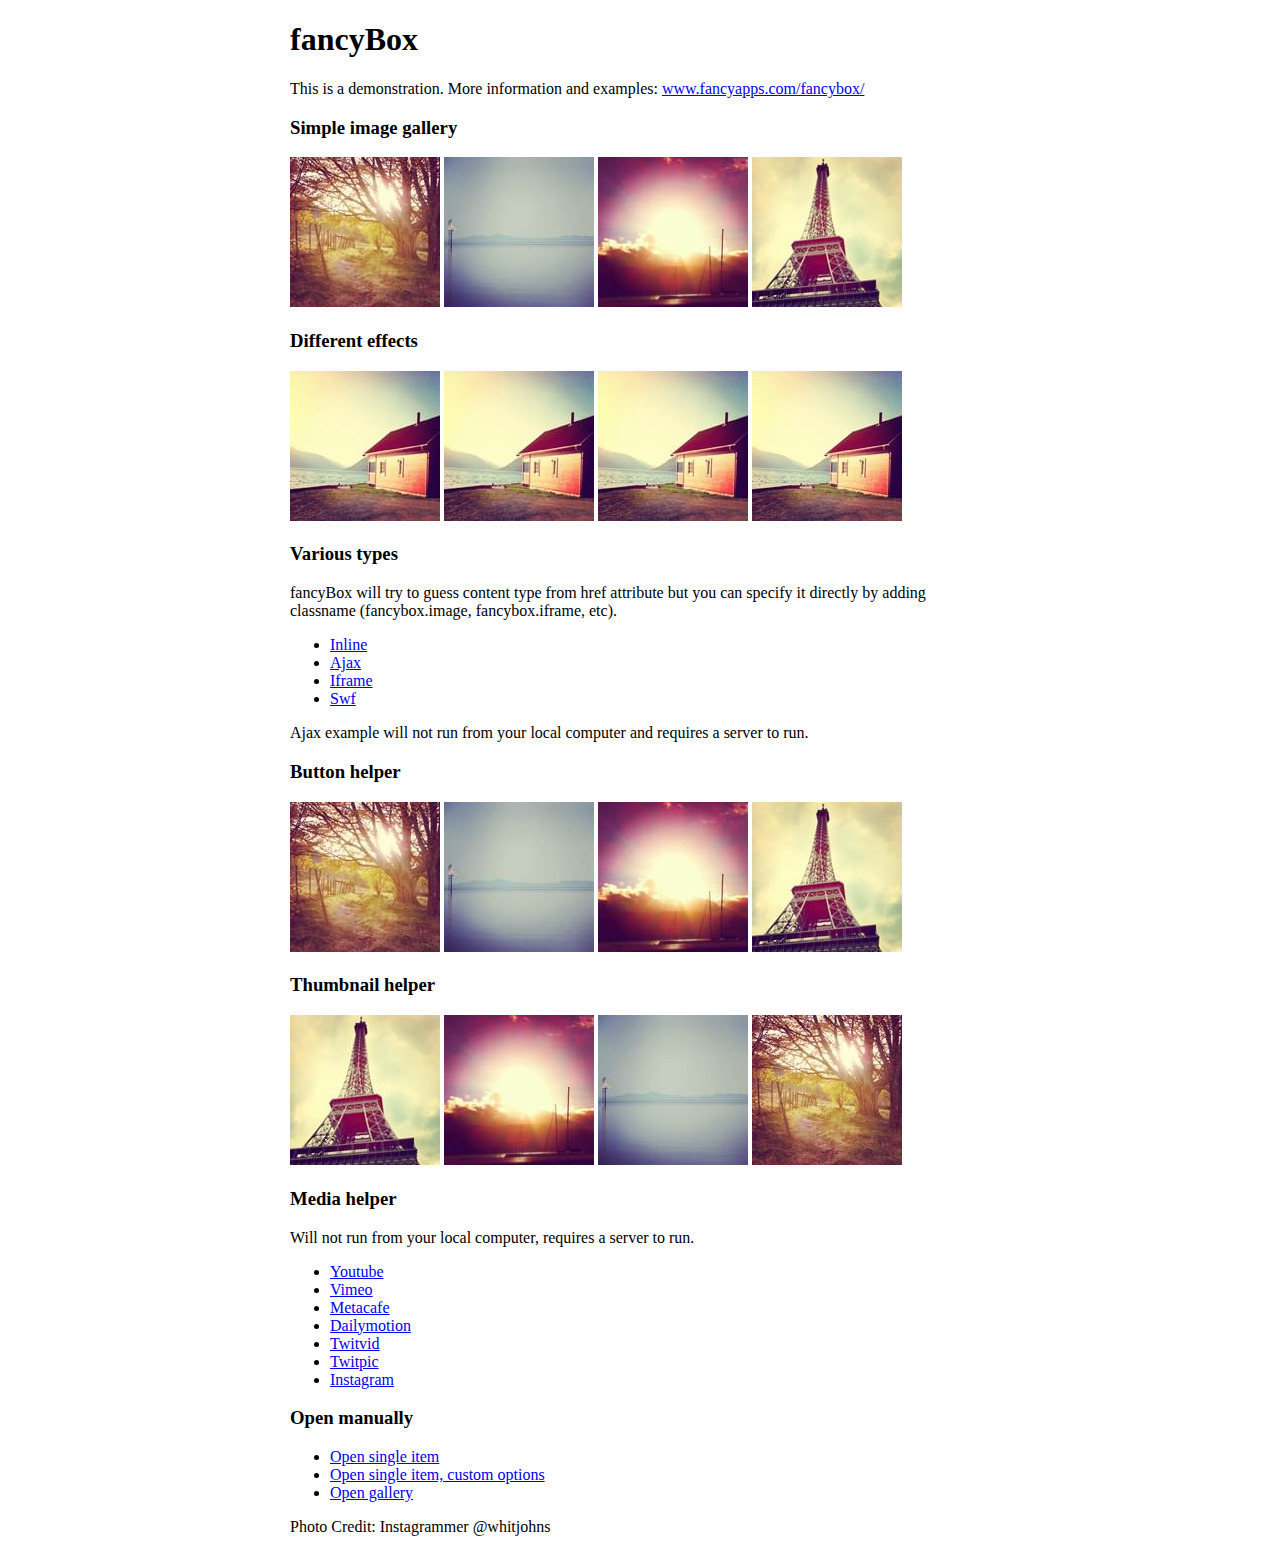
<file: MATERIALES/fancyBox-master/demo/index.html>
<!DOCTYPE html>
<html>
<head>
	<title>fancyBox - Fancy jQuery Lightbox Alternative | Demonstration</title>
	<meta http-equiv="Content-Type" content="text/html; charset=UTF-8" />

	<!-- Add jQuery library -->
	<script type="text/javascript" src="../lib/jquery-1.10.2.min.js"></script>

	<!-- Add mousewheel plugin (this is optional) -->
	<script type="text/javascript" src="../lib/jquery.mousewheel.pack.js?v=3.1.3"></script>

	<!-- Add fancyBox main JS and CSS files -->
	<script type="text/javascript" src="../source/jquery.fancybox.pack.js?v=2.1.5"></script>
	<link rel="stylesheet" type="text/css" href="../source/jquery.fancybox.css?v=2.1.5" media="screen" />

	<!-- Add Button helper (this is optional) -->
	<link rel="stylesheet" type="text/css" href="../source/helpers/jquery.fancybox-buttons.css?v=1.0.5" />
	<script type="text/javascript" src="../source/helpers/jquery.fancybox-buttons.js?v=1.0.5"></script>

	<!-- Add Thumbnail helper (this is optional) -->
	<link rel="stylesheet" type="text/css" href="../source/helpers/jquery.fancybox-thumbs.css?v=1.0.7" />
	<script type="text/javascript" src="../source/helpers/jquery.fancybox-thumbs.js?v=1.0.7"></script>

	<!-- Add Media helper (this is optional) -->
	<script type="text/javascript" src="../source/helpers/jquery.fancybox-media.js?v=1.0.6"></script>

	<script type="text/javascript">
		$(document).ready(function() {
			/*
			 *  Simple image gallery. Uses default settings
			 */

			$('.fancybox').fancybox();

			/*
			 *  Different effects
			 */

			// Change title type, overlay closing speed
			$(".fancybox-effects-a").fancybox({
				helpers: {
					title : {
						type : 'outside'
					},
					overlay : {
						speedOut : 0
					}
				}
			});

			// Disable opening and closing animations, change title type
			$(".fancybox-effects-b").fancybox({
				openEffect  : 'none',
				closeEffect	: 'none',

				helpers : {
					title : {
						type : 'over'
					}
				}
			});

			// Set custom style, close if clicked, change title type and overlay color
			$(".fancybox-effects-c").fancybox({
				wrapCSS    : 'fancybox-custom',
				closeClick : true,

				openEffect : 'none',

				helpers : {
					title : {
						type : 'inside'
					},
					overlay : {
						css : {
							'background' : 'rgba(238,238,238,0.85)'
						}
					}
				}
			});

			// Remove padding, set opening and closing animations, close if clicked and disable overlay
			$(".fancybox-effects-d").fancybox({
				padding: 0,

				openEffect : 'elastic',
				openSpeed  : 150,

				closeEffect : 'elastic',
				closeSpeed  : 150,

				closeClick : true,

				helpers : {
					overlay : null
				}
			});

			/*
			 *  Button helper. Disable animations, hide close button, change title type and content
			 */

			$('.fancybox-buttons').fancybox({
				openEffect  : 'none',
				closeEffect : 'none',

				prevEffect : 'none',
				nextEffect : 'none',

				closeBtn  : false,

				helpers : {
					title : {
						type : 'inside'
					},
					buttons	: {}
				},

				afterLoad : function() {
					this.title = 'Image ' + (this.index + 1) + ' of ' + this.group.length + (this.title ? ' - ' + this.title : '');
				}
			});


			/*
			 *  Thumbnail helper. Disable animations, hide close button, arrows and slide to next gallery item if clicked
			 */

			$('.fancybox-thumbs').fancybox({
				prevEffect : 'none',
				nextEffect : 'none',

				closeBtn  : false,
				arrows    : false,
				nextClick : true,

				helpers : {
					thumbs : {
						width  : 50,
						height : 50
					}
				}
			});

			/*
			 *  Media helper. Group items, disable animations, hide arrows, enable media and button helpers.
			*/
			$('.fancybox-media')
				.attr('rel', 'media-gallery')
				.fancybox({
					openEffect : 'none',
					closeEffect : 'none',
					prevEffect : 'none',
					nextEffect : 'none',

					arrows : false,
					helpers : {
						media : {},
						buttons : {}
					}
				});

			/*
			 *  Open manually
			 */

			$("#fancybox-manual-a").click(function() {
				$.fancybox.open('1_b.jpg');
			});

			$("#fancybox-manual-b").click(function() {
				$.fancybox.open({
					href : 'iframe.html',
					type : 'iframe',
					padding : 5
				});
			});

			$("#fancybox-manual-c").click(function() {
				$.fancybox.open([
					{
						href : '1_b.jpg',
						title : 'My title'
					}, {
						href : '2_b.jpg',
						title : '2nd title'
					}, {
						href : '3_b.jpg'
					}
				], {
					helpers : {
						thumbs : {
							width: 75,
							height: 50
						}
					}
				});
			});


		});
	</script>
	<style type="text/css">
		.fancybox-custom .fancybox-skin {
			box-shadow: 0 0 50px #222;
		}

		body {
			max-width: 700px;
			margin: 0 auto;
		}
	</style>
</head>
<body>
	<h1>fancyBox</h1>

	<p>This is a demonstration. More information and examples: <a href="http://fancyapps.com/fancybox/">www.fancyapps.com/fancybox/</a></p>

	<h3>Simple image gallery</h3>
	<p>
		<a class="fancybox" href="1_b.jpg" data-fancybox-group="gallery" title="Lorem ipsum dolor sit amet"><img src="1_s.jpg" alt="" /></a>

		<a class="fancybox" href="2_b.jpg" data-fancybox-group="gallery" title="Etiam quis mi eu elit temp"><img src="2_s.jpg" alt="" /></a>

		<a class="fancybox" href="3_b.jpg" data-fancybox-group="gallery" title="Cras neque mi, semper leon"><img src="3_s.jpg" alt="" /></a>

		<a class="fancybox" href="4_b.jpg" data-fancybox-group="gallery" title="Sed vel sapien vel sem uno"><img src="4_s.jpg" alt="" /></a>
	</p>

	<h3>Different effects</h3>
	<p>
		<a class="fancybox-effects-a" href="5_b.jpg" title="Lorem ipsum dolor sit amet, consectetur adipiscing elit"><img src="5_s.jpg" alt="" /></a>

		<a class="fancybox-effects-b" href="5_b.jpg" title="Lorem ipsum dolor sit amet, consectetur adipiscing elit"><img src="5_s.jpg" alt="" /></a>

		<a class="fancybox-effects-c" href="5_b.jpg" title="Lorem ipsum dolor sit amet, consectetur adipiscing elit"><img src="5_s.jpg" alt="" /></a>

		<a class="fancybox-effects-d" href="5_b.jpg" title="Lorem ipsum dolor sit amet, consectetur adipiscing elit"><img src="5_s.jpg" alt="" /></a>
	</p>

	<h3>Various types</h3>
	<p>
		fancyBox will try to guess content type from href attribute but you can specify it directly by adding classname (fancybox.image, fancybox.iframe, etc).
	</p>
	<ul>
		<li><a class="fancybox" href="#inline1" title="Lorem ipsum dolor sit amet">Inline</a></li>
		<li><a class="fancybox fancybox.ajax" href="ajax.txt">Ajax</a></li>
		<li><a class="fancybox fancybox.iframe" href="iframe.html">Iframe</a></li>
		<li><a class="fancybox" href="http://www.adobe.com/jp/events/cs3_web_edition_tour/swfs/perform.swf">Swf</a></li>
	</ul>

	<div id="inline1" style="width:400px;display: none;">
		<h3>Etiam quis mi eu elit</h3>
		<p>
			Lorem ipsum dolor sit amet, consectetur adipiscing elit. Etiam quis mi eu elit tempor facilisis id et neque. Nulla sit amet sem sapien. Vestibulum imperdiet porta ante ac ornare. Nulla et lorem eu nibh adipiscing ultricies nec at lacus. Cras laoreet ultricies sem, at blandit mi eleifend aliquam. Nunc enim ipsum, vehicula non pretium varius, cursus ac tortor. Vivamus fringilla congue laoreet. Quisque ultrices sodales orci, quis rhoncus justo auctor in. Phasellus dui eros, bibendum eu feugiat ornare, faucibus eu mi. Nunc aliquet tempus sem, id aliquam diam varius ac. Maecenas nisl nunc, molestie vitae eleifend vel, iaculis sed magna. Aenean tempus lacus vitae orci posuere porttitor eget non felis. Donec lectus elit, aliquam nec eleifend sit amet, vestibulum sed nunc.
		</p>
	</div>

	<p>
		Ajax example will not run from your local computer and requires a server to run.
	</p>

	<h3>Button helper</h3>
	<p>
		<a class="fancybox-buttons" data-fancybox-group="button" href="1_b.jpg"><img src="1_s.jpg" alt="" /></a>

		<a class="fancybox-buttons" data-fancybox-group="button" href="2_b.jpg"><img src="2_s.jpg" alt="" /></a>

		<a class="fancybox-buttons" data-fancybox-group="button" href="3_b.jpg"><img src="3_s.jpg" alt="" /></a>

		<a class="fancybox-buttons" data-fancybox-group="button" href="4_b.jpg"><img src="4_s.jpg" alt="" /></a>
	</p>

	<h3>Thumbnail helper</h3>
	<p>
		<a class="fancybox-thumbs" data-fancybox-group="thumb" href="4_b.jpg"><img src="4_s.jpg" alt="" /></a>

		<a class="fancybox-thumbs" data-fancybox-group="thumb" href="3_b.jpg"><img src="3_s.jpg" alt="" /></a>

		<a class="fancybox-thumbs" data-fancybox-group="thumb" href="2_b.jpg"><img src="2_s.jpg" alt="" /></a>

		<a class="fancybox-thumbs" data-fancybox-group="thumb" href="1_b.jpg"><img src="1_s.jpg" alt="" /></a>
	</p>

	<h3>Media helper</h3>
	<p>
		Will not run from your local computer, requires a server to run.
	</p>

	<ul>
		<li><a class="fancybox-media" href="http://www.youtube.com/watch?v=opj24KnzrWo">Youtube</a></li>
		<li><a class="fancybox-media" href="http://vimeo.com/47480346">Vimeo</a></li>
		<li><a class="fancybox-media" href="http://www.metacafe.com/watch/7635964/">Metacafe</a></li>
		<li><a class="fancybox-media" href="http://www.dailymotion.com/video/xoeylt_electric-guest-this-head-i-hold_music">Dailymotion</a></li>
		<li><a class="fancybox-media" href="http://twitvid.com/QY7MD">Twitvid</a></li>
		<li><a class="fancybox-media" href="http://twitpic.com/7p93st">Twitpic</a></li>
		<li><a class="fancybox-media" href="http://instagr.am/p/IejkuUGxQn">Instagram</a></li>
	</ul>

	<h3>Open manually</h3>
	<ul>
		<li><a id="fancybox-manual-a" href="javascript:;">Open single item</a></li>
		<li><a id="fancybox-manual-b" href="javascript:;">Open single item, custom options</a></li>
		<li><a id="fancybox-manual-c" href="javascript:;">Open gallery</a></li>
	</ul>

	<p>
		Photo Credit: Instagrammer @whitjohns
	</p>
</body>
</html>
</file>
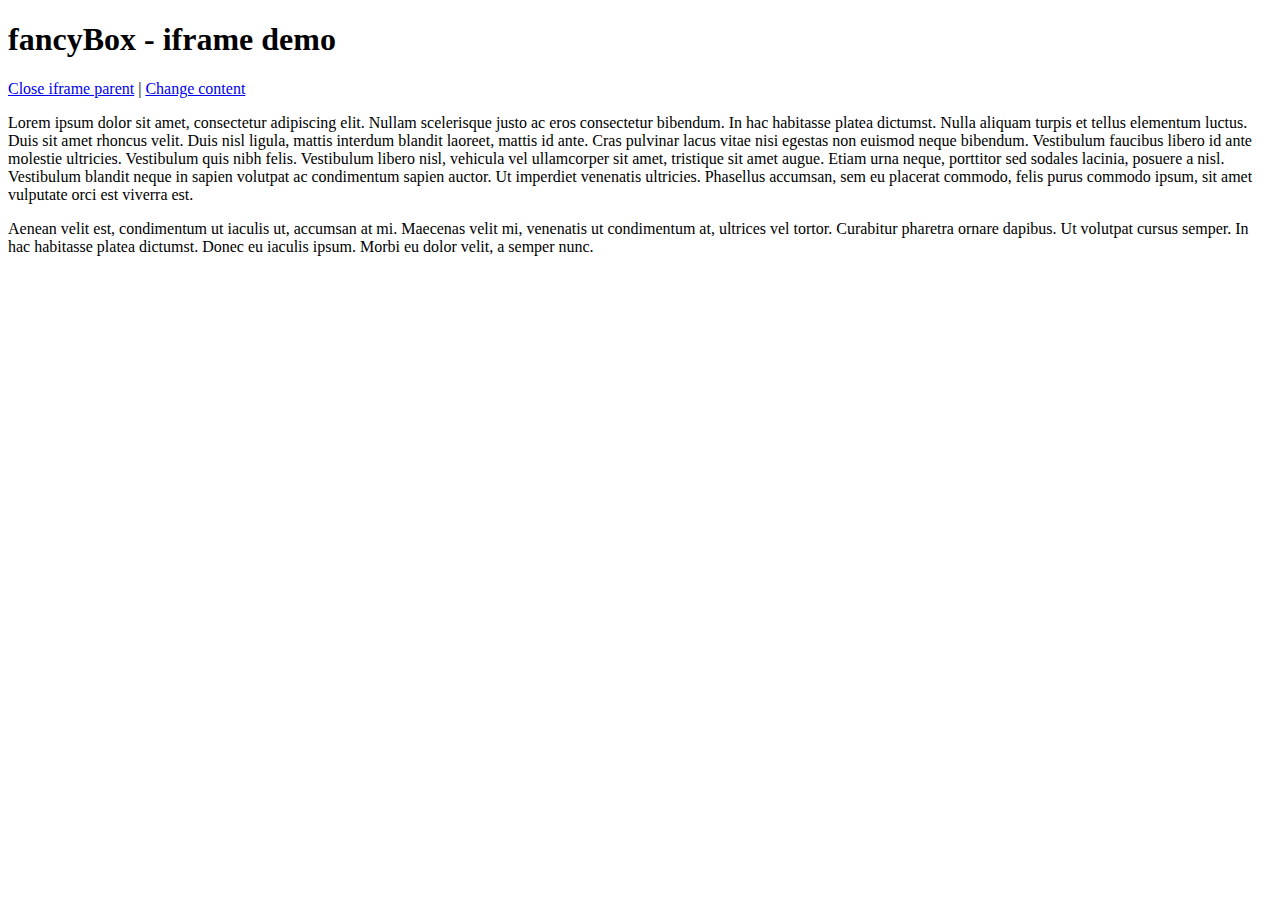
<file: MATERIALES/fancyBox-master/demo/iframe.html>
<!DOCTYPE html>
<html>
<head>
	<title>fancyBox - iframe demo</title>
	<meta http-equiv="Content-Type" content="text/html; charset=UTF-8" />
</head>
<body>
	<h1>fancyBox - iframe demo</h1>

	<p>
		<a href="javascript:parent.jQuery.fancybox.close();">Close iframe parent</a>

		|

		<a href="javascript:parent.jQuery.fancybox.open({href : '1_b.jpg', title : 'My title'});">Change content</a>
	</p>

	<p>
		Lorem ipsum dolor sit amet, consectetur adipiscing elit. Nullam scelerisque justo ac eros consectetur bibendum. In hac habitasse platea dictumst. Nulla aliquam turpis et tellus elementum luctus. Duis sit amet rhoncus velit. Duis nisl ligula, mattis interdum blandit laoreet, mattis id ante. Cras pulvinar lacus vitae nisi egestas non euismod neque bibendum. Vestibulum faucibus libero id ante molestie ultricies. Vestibulum quis nibh felis. Vestibulum libero nisl, vehicula vel ullamcorper sit amet, tristique sit amet augue. Etiam urna neque, porttitor sed sodales lacinia, posuere a nisl. Vestibulum blandit neque in sapien volutpat ac condimentum sapien auctor. Ut imperdiet venenatis ultricies. Phasellus accumsan, sem eu placerat commodo, felis purus commodo ipsum, sit amet vulputate orci est viverra est.
	</p>

	<p>
		Aenean velit est, condimentum ut iaculis ut, accumsan at mi. Maecenas velit mi, venenatis ut condimentum at, ultrices vel tortor. Curabitur pharetra ornare dapibus. Ut volutpat cursus semper. In hac habitasse platea dictumst. Donec eu iaculis ipsum. Morbi eu dolor velit, a semper nunc.
	</p>
</body>
</html>
</file>
